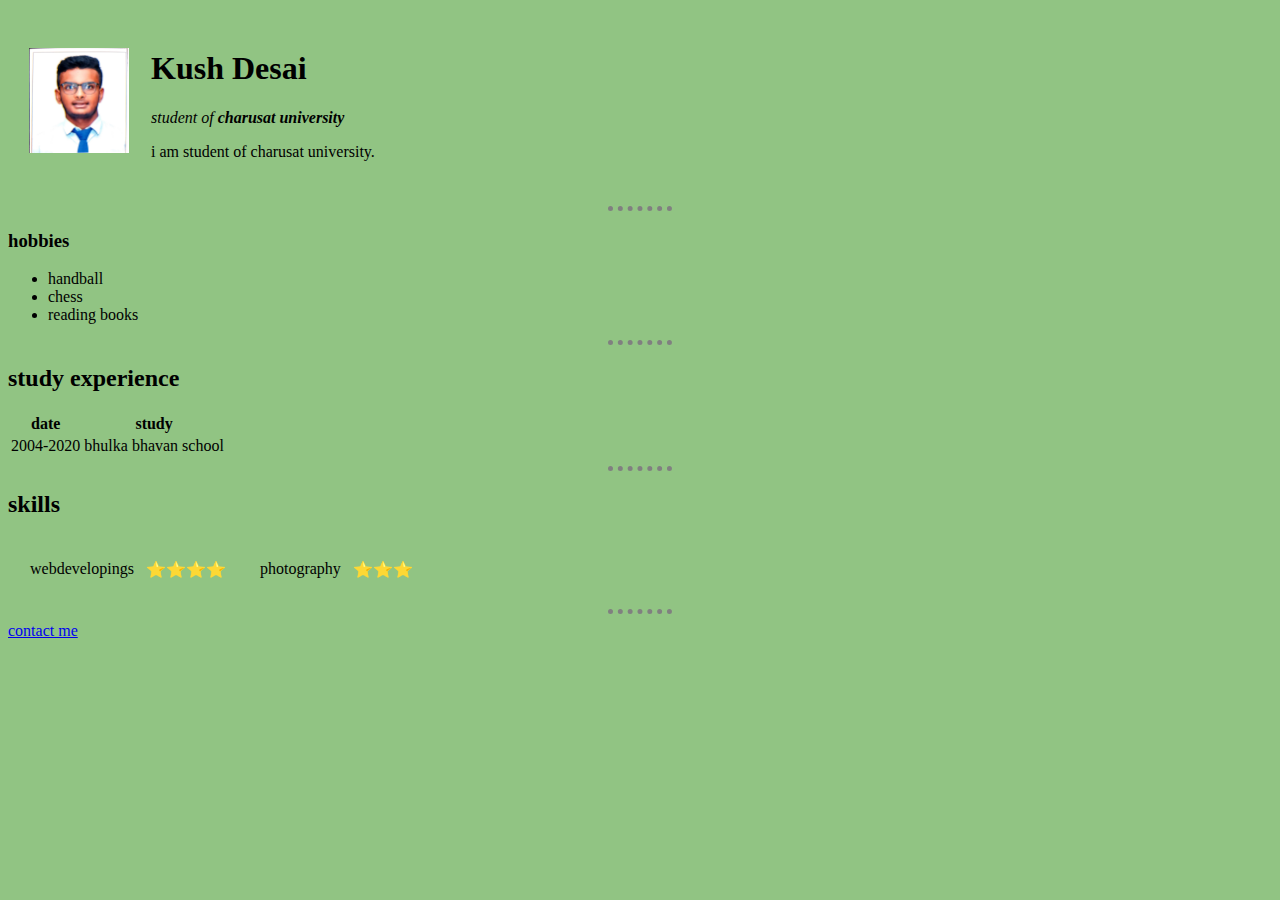
<file: index.html>
<!DOCTYPE html>
<html lang="en">
<head>
    <meta charset="UTF-8">
    <meta http-equiv="X-UA-Compatible" content="IE=edge">
    <meta name="viewport" content="width=device-width, initial-scale=1.0">
    <title>KUSH DESAI</title>
    <link rel="stylesheet" href="css\styles.css">

</head> 
<body>
    <table cellspacing="20">
        <tr>
            <td> <img src="images\CamScanner 05-26-2020 08.59.56_1.jpg" alt="" width="100"></td>
            <td><h1>Kush Desai</h1>
                <p><i>student of <b>charusat university</b></i></p>
                <p>i am student of charusat university. </p></td>
        </tr>
    </table>
    <hr>
    <h3>hobbies</h3>
    <ul>
        <li>handball</li>
        <li>chess</li>
        <li>reading books</li>
    </ul>
    <hr>
    <h2>study experience</h2>
    <table>
        <thead>
            <tr>
            <th>date</th>
            <th>study</th>
            </tr>
        </thead>
        <tbody>
            <tr>
                <td>2004-2020</td>
                <td>bhulka bhavan school</td>
            </tr>
        </tbody>
    </table>
    <hr>
    <h2>skills</h2>
    <table cellspacing="10">
        <tbody>
            <tr>
                <td>
                    <table cellspacing="10">
                        <tbody>
                            <tr>
                                <td>webdevelopings</td>
                                <td>⭐⭐⭐⭐</td>
                            </tr>
                            
                           
                        </tbody>
                    </table>

                </td>
                <td>
                    <table cellspacing="10">
                        <tbody>
                         
                            <tr>
                                <td>photography</td>
                                <td>⭐⭐⭐</td>
                            </tr>
                            
                        </tbody>
                    </table>

                </td>
            </tr>
        </tbody>
    </table>

    <hr>
    <a href="contact.html" target="_blank">contact me</a>
   

</body>
</html>
</file>
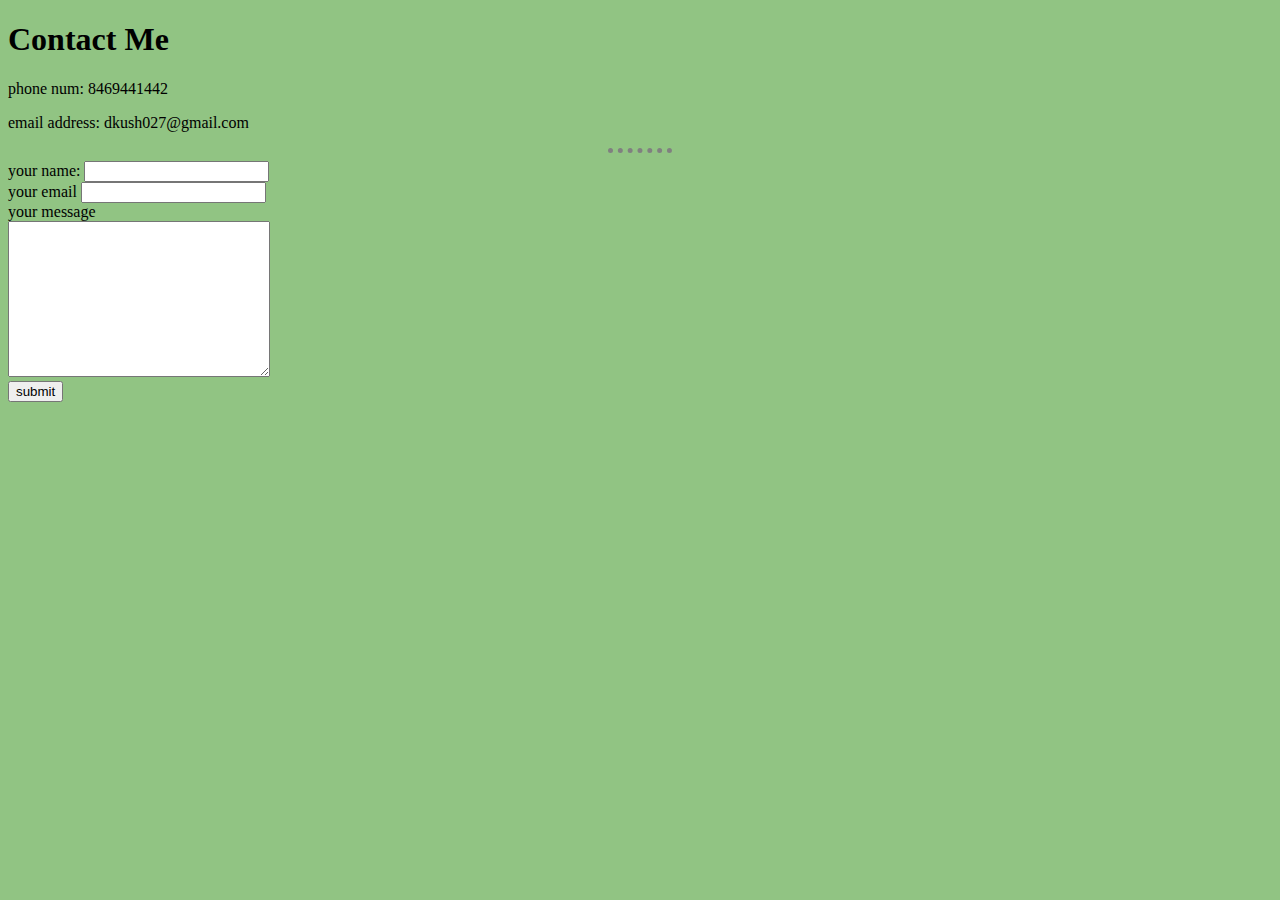
<file: contact.html>
<!DOCTYPE html>
<html lang="en">
<head>
    <meta charset="UTF-8">
    <meta http-equiv="X-UA-Compatible" content="IE=edge">
    <meta name="viewport" content="width=device-width, initial-scale=1.0">
    <link rel="stylesheet" href="css\styles.css">
    <title>Contact Me</title>
</head>
<body>
    <h1>Contact Me</h1>
    <p>phone num: 8469441442</p>
    <p>email address: dkush027@gmail.com</p>
    <hr>
 <form action="mailto:dkush027@gmail.com" method="post" enctype="text/plain">
     <label>your name:</label>
     <input type="text" name="yourname" id=""><br>
     <label>your email</label>
     <input type="email" name="youremail" id=""><br>
     <label>your message</label><br>
     <textarea name="yourmessage" id="" cols="30" rows="10"></textarea><br>
     <input type="submit" value="submit">
 </form>
</body>
</html>
</file>
